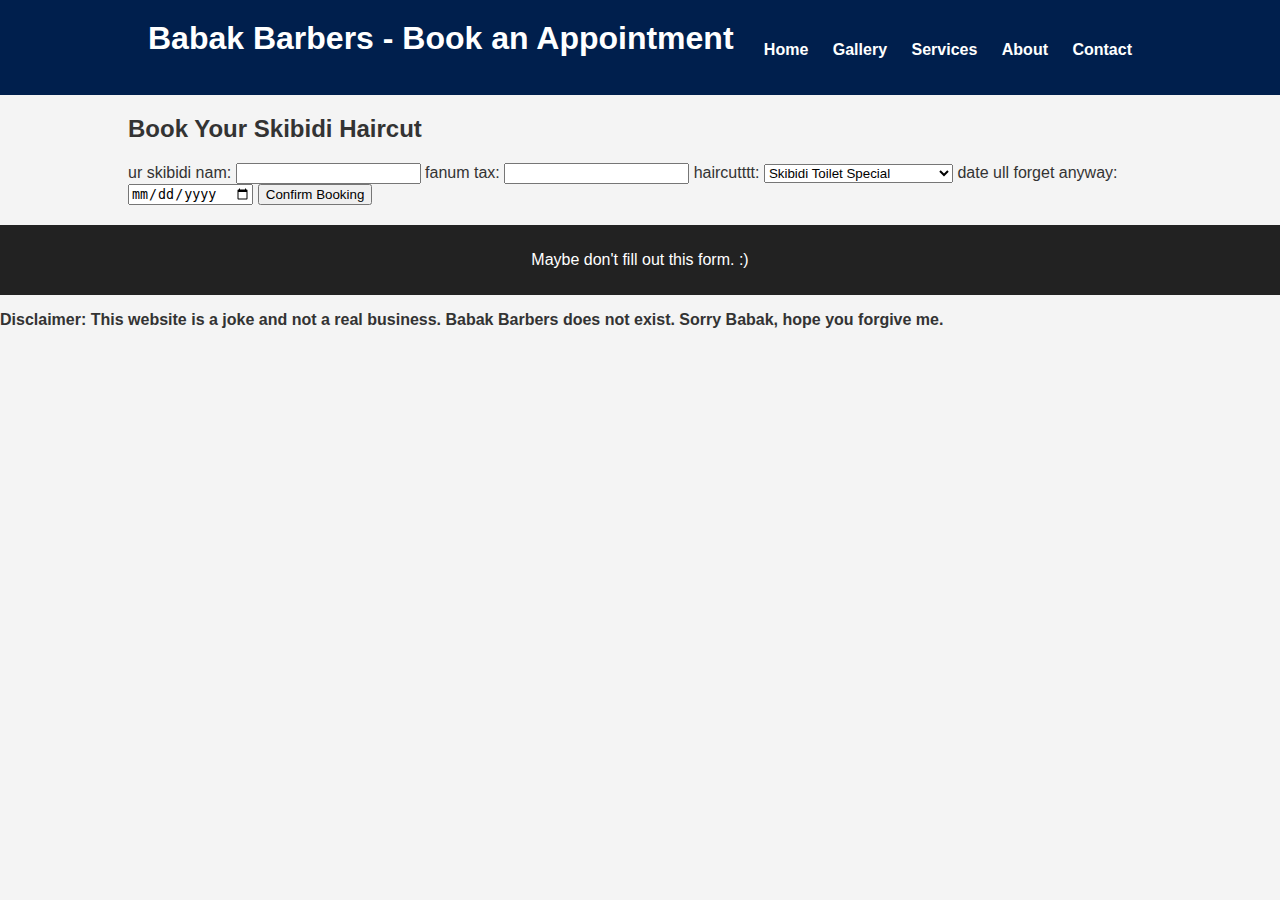
<file: booking.html>
<!DOCTYPE html>
<html lang="en">
<head>
    <meta charset="UTF-8">
    <meta name="viewport" content="width=device-width, initial-scale=1.0">
    <title>Book an Appointment - Babak Barbers</title>
    <link rel="stylesheet" href="styles.css">
</head>
<body>
    <header>
        <div class="container">
            <h1>Babak Barbers - Book an Appointment</h1>
            <nav>
                <ul>
                    <li><a href="index.html">Home</a></li>
                    <li><a href="gallery.html">Gallery</a></li>
                    <li><a href="#">Services</a></li>
                    <li><a href="#">About</a></li>
                    <li><a href="#">Contact</a></li>
                </ul>
            </nav>
        </div>
    </header>

    <section class="booking">
        <div class="container">
            <h2>Book Your Skibidi Haircut</h2>
            <form action="#" method="POST">
                <label for="name">ur skibidi nam:</label>
                <input type="text" id="name" name="name" required>

                <label for="email">fanum tax:</label>
                <input type="email" id="email" name="email" required>

                <label for="service">haircutttt:</label>
                <select id="service" name="service">
                    <option value="skibidi">Skibidi Toilet Special</option>
                    <option value="classic">Classic 90's OO LALA</option>
                    <option value="oil">P. Diddy Baby Oil Treatment</option>
                </select>

                <label for="date">date ull forget anyway:</label>
                <input type="date" id="date" name="date" required>

                <button type="submit">Confirm Booking</button>
            </form>
        </div>
    </section>

    <footer>
        <div class="container">
            <p>Maybe don't fill out this form. :)</p>
        </div>
    </footer>
    <p><strong>Disclaimer: This website is a joke and not a real business. Babak Barbers does not exist. Sorry Babak, hope you forgive me.</strong></p>
</body>
</html>
</file>
<file: styles.css>
body {
    font-family: "Comic Sans MS", cursive, sans-serif;
    margin: 0;
    padding: 0;
    background: #f4f4f4;
    color: #333;
}

.container {
    width: 80%;
    margin: auto;
    overflow: hidden;
}

header {
    background: #001f4d; /* Dark Blue */
    color: white;
    padding: 20px 0;
}

header h1 {
    float: left;
    margin: 0;
    padding-left: 20px;
}

nav {
    float: right;
    margin-top: 5px;
}

nav ul {
    list-style: none;
    padding: 0;
}

nav ul li {
    display: inline;
    margin-right: 20px;
}

nav ul li a {
    color: white;
    text-decoration: none;
    font-weight: bold;
}

.hero {
    background: url('images/barbershop.jpg') no-repeat center center/cover;
    height: 300px;
    display: flex;
    align-items: center;
    justify-content: center;
    text-align: center;
    color: white;
}

.hero h2 {
    font-size: 36px;
    margin-bottom: 10px;
}

.hero p {
    font-size: 18px;
    margin-bottom: 20px;
}

.hero button {
    padding: 10px 20px;
    background: red;
    color: white;
    border: none;
    cursor: pointer;
    font-family: "Comic Sans MS", cursive, sans-serif;
}

.hero button:hover {
    background: darkred;
}

.services {
    padding: 20px 0;
    text-align: center;
    background: white;
}

.services h2 {
    font-size: 28px;
}

.services ul {
    list-style: none;
    padding: 0;
}

.services li {
    font-size: 20px;
    margin: 10px 0;
}

footer {
    background: #222;
    color: white;
    text-align: center;
    padding: 10px 0;
    margin-top: 20px;
}
.barber {
    background: white;
    padding: 40px 0;
}

.barber .container {
    display: flex;
    align-items: center;
    gap: 20px;
}

.barber img {
    width: 150px; /* Adjust image size */
    height: auto;
    border-radius: 10px;
    box-shadow: 3px 3px 10px rgba(0, 0, 0, 0.2);
}

.barber-text {
    max-width: 500px;
}
/* Barber & Reviews Section */
.barber-reviews .container {
    display: flex;
    gap: 40px;
    align-items: flex-start;
    padding: 40px 0;
    flex-wrap: wrap;
}

.barber {
    display: flex;
    align-items: center;
    gap: 20px;
    width: 100%; /* Full width on mobile */
}

.barber img {
    width: 150px;
    height: auto;
    border-radius: 10px;
    box-shadow: 3px 3px 10px rgba(0, 0, 0, 0.2);
}

.barber-text {
    max-width: 400px;
}

/* Reviews Section */
.reviews {
    width: 100%; /* Full width on mobile */
}

.review {
    background: #f8f8f8;
    padding: 15px;
    border-radius: 8px;
    margin-bottom: 15px;
    box-shadow: 2px 2px 10px rgba(0, 0, 0, 0.1);
}

.review p {
    margin: 5px 0;
    font-size: 16px;
}

.review span {
    font-style: italic;
    color: #555;
}

/* Mobile-Friendly Layout */
@media (min-width: 768px) {
    .barber-reviews .container {
        flex-wrap: nowrap;
    }

    .barber {
        width: 50%;
    }

    .reviews {
        width: 50%;
    }
}
.gallery-grid {
    display: grid;
    grid-template-columns: repeat(auto-fit, minmax(200px, 1fr));
    gap: 15px;
    padding: 20px;
    text-align: center;
}

.gallery-grid img {
    width: 100%;
    border-radius: 10px;
    transition: transform 0.2s ease;
    cursor: pointer;
}

.gallery-grid img:hover {
    transform: scale(1.1);
}

/* Image Viewer */
#image-viewer {
    position: fixed;
    top: 0;
    left: 0;
    width: 100%;
    height: 100%;
    background: rgba(0, 0, 0, 0.8);
    display: flex;
    align-items: center;
    justify-content: center;
    z-index: 1000;
}

#image-viewer.hidden {
    display: none;
}

#full-image {
    max-width: 80%;
    max-height: 80%;
    border: 5px solid white;
    border-radius: 10px;
}

.close-btn {
    position: absolute;
    top: 20px;
    right: 40px;
    font-size: 40px;
    color: white;
    cursor: pointer;
}
.reviews .review {
    opacity: 0; /* Start hidden */
    transform: translateY(50px); /* Move down */
    transition: opacity 0.6s ease-out, transform 0.6s ease-out;
}

/* When the review section comes into view */
.reviews.visible .review {
    opacity: 1;
    transform: translateY(0);
}
.barber {
    opacity: 0; /* Start hidden */
    transform: translateX(-50px); /* Slide in from the left */
    transition: opacity 0.8s ease-out, transform 0.8s ease-out;
}

/* When the section comes into view */
.barber.visible {
    opacity: 1;
    transform: translateX(0);
}
@keyframes spinText {
    0% {
        transform: rotate(0deg);
    }
    100% {
        transform: rotate(360deg);
    }
}

.hero h2 {
    display: inline-block; /* Ensures smooth rotation */
    animation: spinText 1s ease-in-out;
}
.hero h2:hover {
    animation: spinText 0.6s ease-in-out;
}
@keyframes gradientBG {
    0% {
        background-position: 0% 50%;
    }
    50% {
        background-position: 100% 50%;
    }
    100% {
        background-position: 0% 50%;
    }
}

.services h2 {
    background: linear-gradient(45deg, #ff00ff, #ff8800, #00ffff, #ff00ff);
    background-size: 300% 300%;
    -webkit-background-clip: text;
    -webkit-text-fill-color: transparent;
    animation: gradientBG 3s infinite ease-in-out;
    text-align: center;
}
.babak-gif {
    width: 150px;  /* Adjust size */
    height: auto;
    margin-left: 20px; /* Adds spacing */
    border-radius: 10px; /* Soft corners */
    box-shadow: 0 0 10px rgba(0, 0, 0, 0.2);
    animation: float 2s infinite ease-in-out; /* Adds a floating effect */
}

@keyframes float {
    0% { transform: translateY(0); }
    50% { transform: translateY(-10px); }
    100% { transform: translateY(0); }
}
</file>
